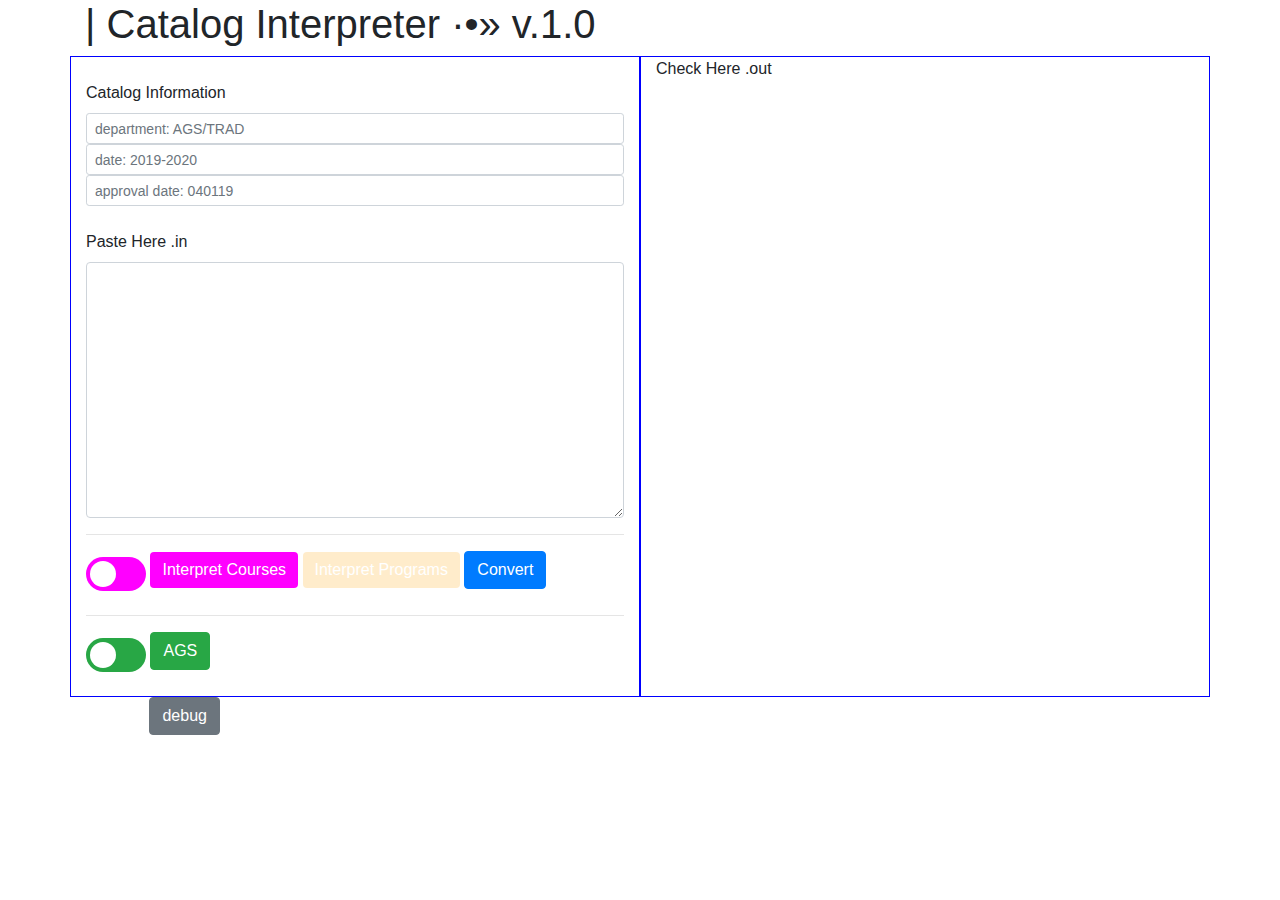
<file: index.html>
<!doctype html>

<html lang="en">
<head>
  <meta charset="utf-8">
  <title>Interpreter</title>
  <link rel="stylesheet" href="css/styles.css?v=1.0">
  <link rel="stylesheet" href="https://stackpath.bootstrapcdn.com/bootstrap/4.3.1/css/bootstrap.min.css" integrity="sha384-ggOyR0iXCbMQv3Xipma34MD+dH/1fQ784/j6cY/iJTQUOhcWr7x9JvoRxT2MZw1T" crossorigin="anonymous">
<script src="https://code.jquery.com/jquery-3.3.1.slim.min.js" integrity="sha384-q8i/X+965DzO0rT7abK41JStQIAqVgRVzpbzo5smXKp4YfRvH+8abtTE1Pi6jizo" crossorigin="anonymous"></script>
<script src="https://cdnjs.cloudflare.com/ajax/libs/popper.js/1.14.7/umd/popper.min.js" integrity="sha384-UO2eT0CpHqdSJQ6hJty5KVphtPhzWj9WO1clHTMGa3JDZwrnQq4sF86dIHNDz0W1" crossorigin="anonymous"></script>
<script src="https://stackpath.bootstrapcdn.com/bootstrap/4.3.1/js/bootstrap.min.js" integrity="sha384-JjSmVgyd0p3pXB1rRibZUAYoIIy6OrQ6VrjIEaFf/nJGzIxFDsf4x0xIM+B07jRM" crossorigin="anonymous"></script>
 </head>
<body>
	<script type="text/javascript" src="js/ags_1920_courses.json"></script>
 	<script src="js/scripts.js"></script>
 	<div class="container">
 		<h1>| Catalog Interpreter ·•» v.1.0</h1>
	    <div class="row">
	    	<div class="col in">
			  <div class="form-group">
			  	<Br>
			    <label>Catalog Information</label>
			    <input type="text" class="form-control form-control-sm" id="dept" placeholder="department: AGS/TRAD">
			    <input type="text" class="form-control form-control-sm" id="date" placeholder="date: 2019-2020">
			    <input type="text" class="form-control form-control-sm" id="approvaldate" placeholder="approval date: 040119">
			  	<Br>
			    <label>Paste Here <span>.in</span></label>
			    <textarea class="form-control" id="paste" rows="3"></textarea>
			    <hr>
			    <label class="switch">
				  <input type="checkbox" name="toggle_course_program">
				  <span class="slider round course_program"></span>
				</label>
			    <button class="btn btn-primary" id="interpret_courses" onclick="InterpretCourses()">Interpret Courses</button>
			    <button class="btn btn-primary disabled" id="interpret_programs" onclick="interpretPrograms()">Interpret Programs</button>
			    <button class="btn btn-primary" id="convert" onclick="convertCatalogObj2HTML()">Convert</button>
			    <hr>
   			    <label class="switch">
				  <input type="checkbox" name="toggle_ags_trad">
				  <span class="slider round ags_trad"></span>
				</label>
				<button class="btn btn-success" id="ags_trad">AGS</button>
			  </div>
	    	</div>
	    	<div class="col out">
			    <label>Check Here <span>.out</span></label>
			    <div id="output"></div>
	    	</div>
	    </div>
	    <div class="row">
			<div class="col-12">
		    <label class="switch">
			  <input type="checkbox" name="toggle_debug">
			  <span class="slider round debug"></span>
			</label>
			<button class="btn btn-secondary" id="debug">debug</button>
			</div>
			<div id="debug_content" class="d-none">
			    <button class="btn btn-primary" onclick="output()">JSON Output Classes</button>
			    <button class="btn btn-primary" onclick="loadClasses(courseCatalog)">Load JSON Classes to DOM</button>
			    <button class="btn btn-primary" onclick="interpretPaste_a()">Interepret A</button>
			    <button class="btn btn-primary" onclick="interpretPaste_b()">Interepret B</button>
			    <button class="btn btn-primary" onclick="interpretArray_c()">Array C</button>
			    <button class="btn btn-primary" onclick="convertCatalogObj2HTML(true)">Convert Catalog Object 2 HTML </button>
			    <pre id="dump">
			    </pre>
			</div>
		</div>
	</div>
 	<script src="js/interface.js"></script>
 	<script src="js/templates.js"></script>
</body>
</html>
</file>
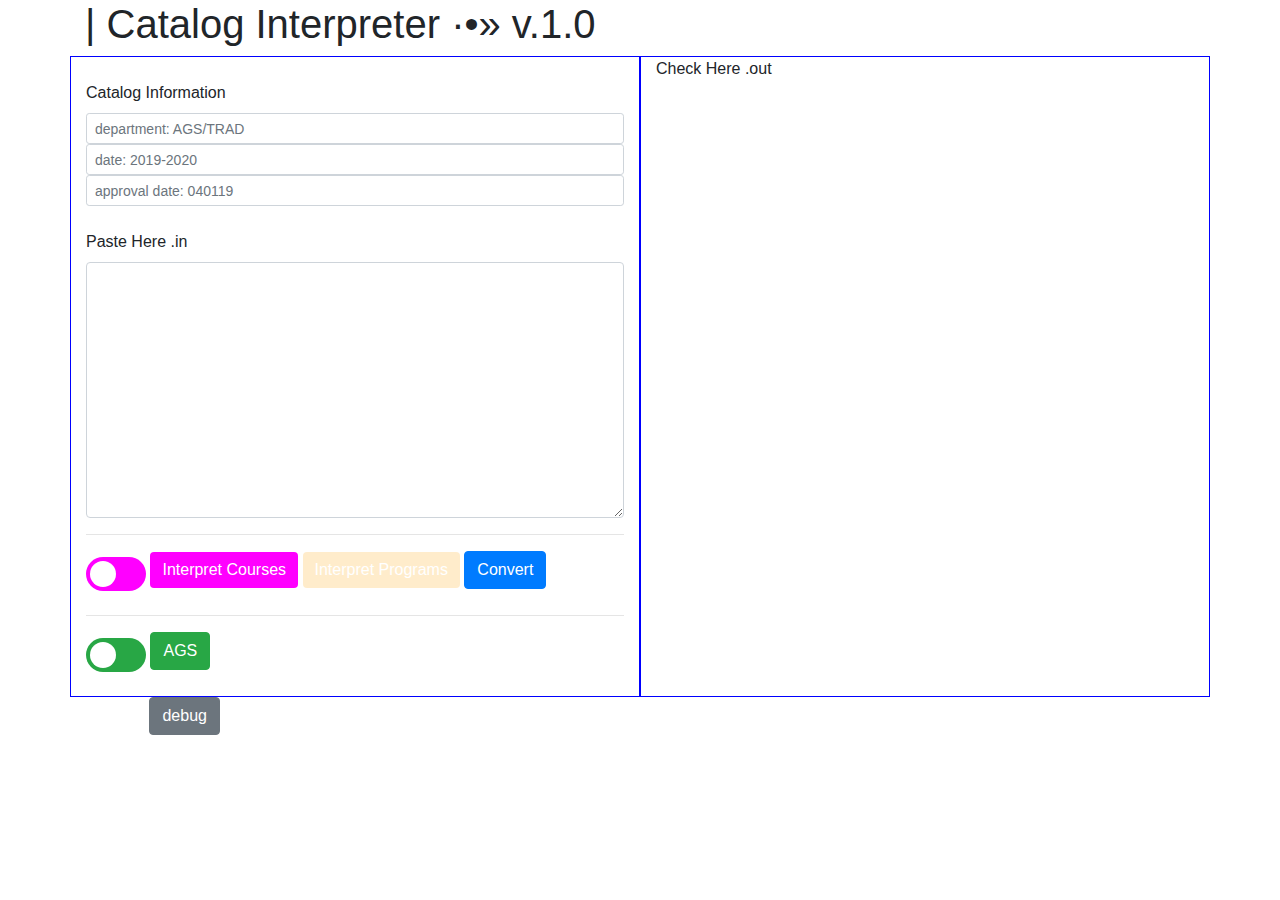
<file: v1.0.html>
<!doctype html>

<html lang="en">
<head>
  <meta charset="utf-8">
  <title>Interpreter</title>
  <link rel="stylesheet" href="css/styles.css?v=1.0">
  <link rel="stylesheet" href="https://stackpath.bootstrapcdn.com/bootstrap/4.3.1/css/bootstrap.min.css" integrity="sha384-ggOyR0iXCbMQv3Xipma34MD+dH/1fQ784/j6cY/iJTQUOhcWr7x9JvoRxT2MZw1T" crossorigin="anonymous">
<script src="https://code.jquery.com/jquery-3.3.1.slim.min.js" integrity="sha384-q8i/X+965DzO0rT7abK41JStQIAqVgRVzpbzo5smXKp4YfRvH+8abtTE1Pi6jizo" crossorigin="anonymous"></script>
<script src="https://cdnjs.cloudflare.com/ajax/libs/popper.js/1.14.7/umd/popper.min.js" integrity="sha384-UO2eT0CpHqdSJQ6hJty5KVphtPhzWj9WO1clHTMGa3JDZwrnQq4sF86dIHNDz0W1" crossorigin="anonymous"></script>
<script src="https://stackpath.bootstrapcdn.com/bootstrap/4.3.1/js/bootstrap.min.js" integrity="sha384-JjSmVgyd0p3pXB1rRibZUAYoIIy6OrQ6VrjIEaFf/nJGzIxFDsf4x0xIM+B07jRM" crossorigin="anonymous"></script>
 </head>
<body>
	<script type="text/javascript" src="js/ags_1920_courses.json"></script>
 	<script src="js/scripts.js"></script>
 	<div class="container">
 		<h1>| Catalog Interpreter ·•» v.1.0</h1>
	    <div class="row">
	    	<div class="col in">
			  <div class="form-group">
			  	<Br>
			    <label>Catalog Information</label>
			    <input type="text" class="form-control form-control-sm" id="dept" placeholder="department: AGS/TRAD">
			    <input type="text" class="form-control form-control-sm" id="date" placeholder="date: 2019-2020">
			    <input type="text" class="form-control form-control-sm" id="approvaldate" placeholder="approval date: 040119">
			  	<Br>
			    <label>Paste Here <span>.in</span></label>
			    <textarea class="form-control" id="paste" rows="3"></textarea>
			    <hr>
			    <label class="switch">
				  <input type="checkbox" name="toggle_course_program">
				  <span class="slider round course_program"></span>
				</label>
			    <button class="btn btn-primary" id="interpret_courses" onclick="interpretCourses()">Interpret Courses</button>
			    <button class="btn btn-primary disabled" id="interpret_programs" onclick="interpretPrograms()">Interpret Programs</button>
			    <button class="btn btn-primary" id="convert" onclick="convert()">Convert</button>
			    <hr>
   			    <label class="switch">
				  <input type="checkbox" name="toggle_ags_trad">
				  <span class="slider round ags_trad"></span>
				</label>
				<button class="btn btn-success" id="ags_trad">AGS</button>
			  </div>
	    	</div>
	    	<div class="col out">
			    <label>Check Here <span>.out</span></label>
			    <div id="output"></div>
	    	</div>
	    </div>
	    <div class="row">
			<div class="col-12">
		    <label class="switch">
			  <input type="checkbox" name="toggle_debug">
			  <span class="slider round debug"></span>
			</label>
			<button class="btn btn-secondary" id="debug">debug</button>
			</div>
			<div id="debug_content" class="d-none">
			    <button class="btn btn-primary" onclick="output()">JSON Output Classes</button>
			    <button class="btn btn-primary" onclick="loadClasses(courseCatalog)">Load JSON Classes to DOM</button>
			    <button class="btn btn-primary" onclick="interpretPaste_a()">Interepret A</button>
			    <button class="btn btn-primary" onclick="interpretPaste_b()">Interepret B</button>
			    <button class="btn btn-primary" onclick="interpretArray_c()">Array C</button>
			    <button class="btn btn-primary" onclick="convertCatalogObj2HTML(true)">Convert Catalog Object 2 HTML </button>
			    <pre id="dump">
			    </pre>
			</div>
		</div>
	</div>
 	<script src="js/interface.js"></script>
 	<script src="js/templates.js"></script>
</body>
</html>
</file>
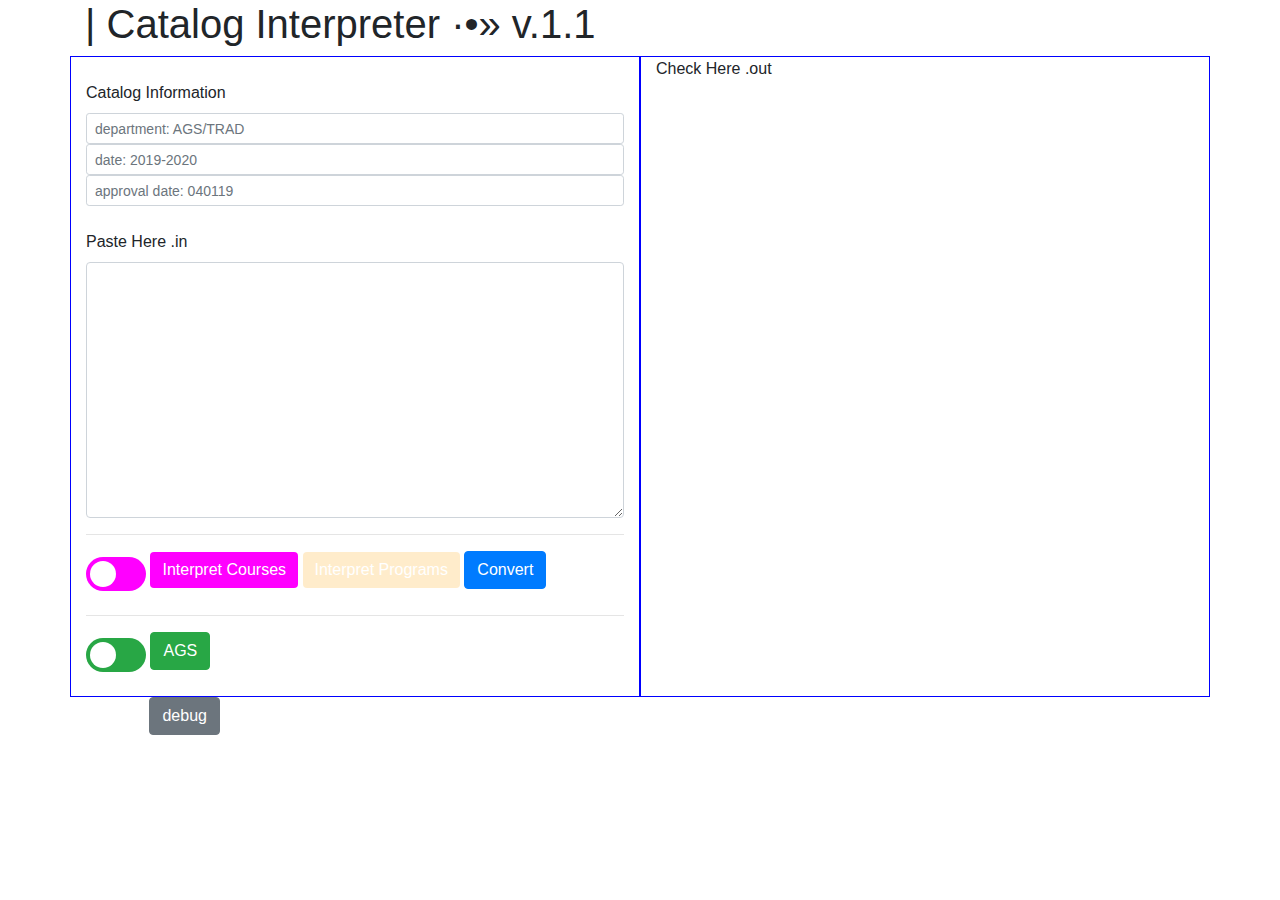
<file: v1.1.html>
<!doctype html>

<html lang="en">
<head>
  <meta charset="utf-8">
  <title>Interpreter</title>
  <link rel="stylesheet" href="css/styles.css?v=1.0">
  <link rel="stylesheet" href="https://stackpath.bootstrapcdn.com/bootstrap/4.3.1/css/bootstrap.min.css" integrity="sha384-ggOyR0iXCbMQv3Xipma34MD+dH/1fQ784/j6cY/iJTQUOhcWr7x9JvoRxT2MZw1T" crossorigin="anonymous">
<script src="https://code.jquery.com/jquery-3.3.1.slim.min.js" integrity="sha384-q8i/X+965DzO0rT7abK41JStQIAqVgRVzpbzo5smXKp4YfRvH+8abtTE1Pi6jizo" crossorigin="anonymous"></script>
<script src="https://cdnjs.cloudflare.com/ajax/libs/popper.js/1.14.7/umd/popper.min.js" integrity="sha384-UO2eT0CpHqdSJQ6hJty5KVphtPhzWj9WO1clHTMGa3JDZwrnQq4sF86dIHNDz0W1" crossorigin="anonymous"></script>
<script src="https://stackpath.bootstrapcdn.com/bootstrap/4.3.1/js/bootstrap.min.js" integrity="sha384-JjSmVgyd0p3pXB1rRibZUAYoIIy6OrQ6VrjIEaFf/nJGzIxFDsf4x0xIM+B07jRM" crossorigin="anonymous"></script>
 </head>
<body>
	<script type="text/javascript" src="js/ags_1920_courses.json"></script>
 	<script src="js/scripts.js"></script>
 	<div class="container">
 		<h1>| Catalog Interpreter ·•» v.1.1</h1>
	    <div class="row">
	    	<div class="col in">
			  <div class="form-group">
			  	<Br>
			    <label>Catalog Information</label>
			    <input type="text" class="form-control form-control-sm" id="dept" placeholder="department: AGS/TRAD">
			    <input type="text" class="form-control form-control-sm" id="date" placeholder="date: 2019-2020">
			    <input type="text" class="form-control form-control-sm" id="approvaldate" placeholder="approval date: 040119">
			  	<Br>
			    <label>Paste Here <span>.in</span></label>
			    <textarea class="form-control" id="paste" rows="3"></textarea>
			    <hr>
			    <label class="switch">
				  <input type="checkbox" name="toggle_course_program">
				  <span class="slider round course_program"></span>
				</label>
			    <button class="btn btn-primary" id="interpret_courses" onclick="interpretCourses()">Interpret Courses</button>
			    <button class="btn btn-primary disabled" id="interpret_programs" onclick="interpretPrograms()">Interpret Programs</button>
			    <button class="btn btn-primary" id="convert" onclick="convert()">Convert</button>
			    <hr>
   			    <label class="switch toggle_ags_trad">
				  <input type="checkbox" name="toggle_ags_trad">
				  <span class="slider round ags_trad"></span>
				</label>
				<button class="btn btn-success" id="ags_trad">AGS</button>
			  </div>
	    	</div>
	    	<div class="col out">
			    <label>Check Here <span>.out</span></label>
			    <div id="output"></div>
	    	</div>
	    </div>
	    <div class="row">
			<div class="col-12">
		    <label class="switch">
			  <input type="checkbox" name="toggle_debug">
			  <span class="slider round debug"></span>
			</label>
			<button class="btn btn-secondary" id="debug">debug</button>
			</div>
			<div id="debug_content" class="d-none">
			    <button class="btn btn-primary" onclick="output()">JSON Output Classes</button>
			    <button class="btn btn-primary" onclick="loadClasses(courseCatalog)">Load JSON Classes to DOM</button>
			    <button class="btn btn-primary" onclick="interpretPaste_a()">Interepret A</button>
			    <button class="btn btn-primary" onclick="interpretPaste_b()">Interepret B</button>
			    <button class="btn btn-primary" onclick="interpretArray_c()">Array C</button>
			    <button class="btn btn-primary" onclick="convertCatalogObj2HTML(true)">Convert Catalog Object 2 HTML </button>
			    <pre id="dump">
			    </pre>
			</div>
		</div>
	</div>
 	<script src="js/interface.js"></script>
 	<script src="js/templates.js"></script>
</body>
</html>
</file>
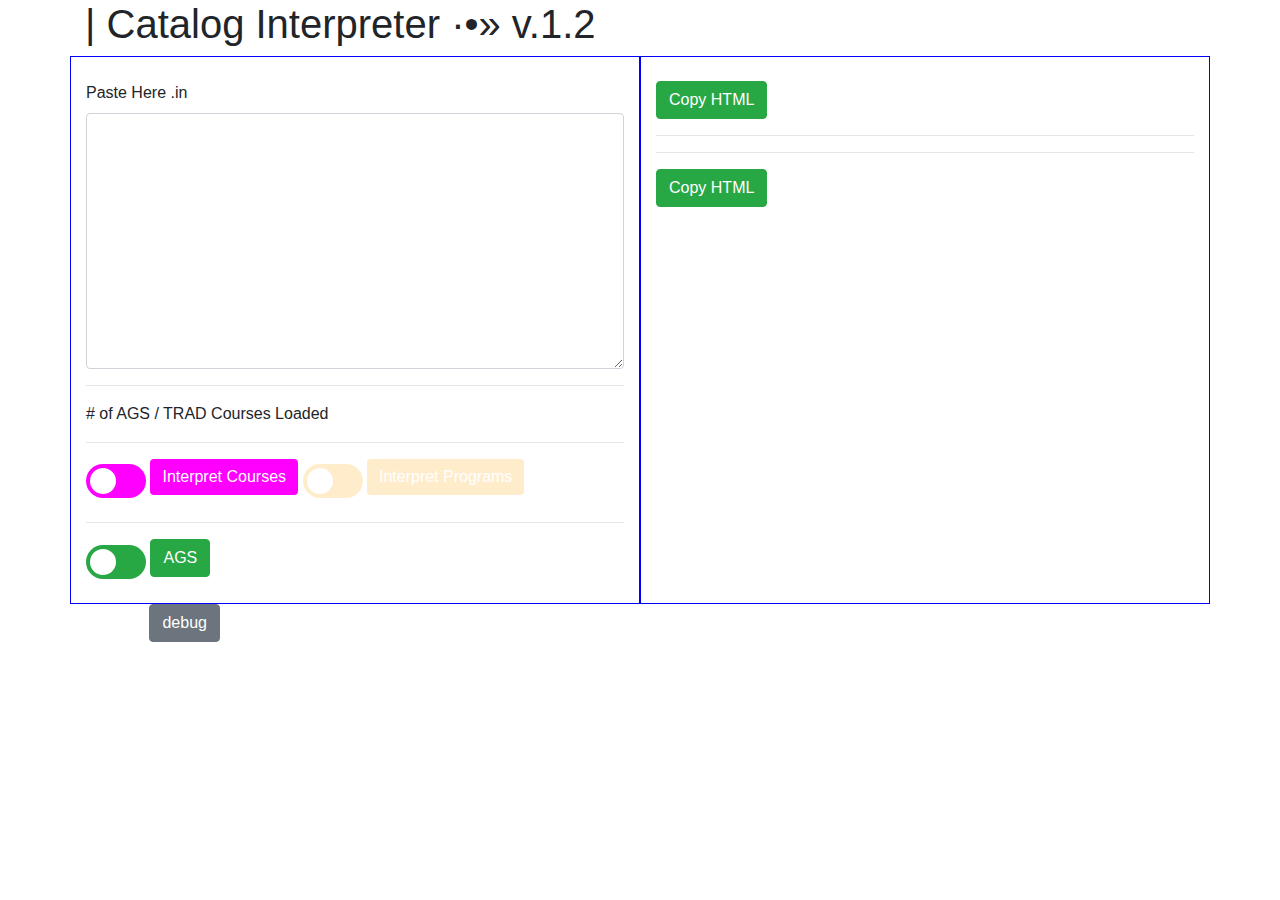
<file: v1.2.html>
<!doctype html>

<html lang="en">
<head>
  <meta charset="utf-8">
  <title>Interpreter</title>
  <link rel="stylesheet" href="css/styles.css?v=1.0">
  <link rel="stylesheet" href="https://stackpath.bootstrapcdn.com/bootstrap/4.3.1/css/bootstrap.min.css" integrity="sha384-ggOyR0iXCbMQv3Xipma34MD+dH/1fQ784/j6cY/iJTQUOhcWr7x9JvoRxT2MZw1T" crossorigin="anonymous">
<script src="https://code.jquery.com/jquery-3.3.1.slim.min.js" integrity="sha384-q8i/X+965DzO0rT7abK41JStQIAqVgRVzpbzo5smXKp4YfRvH+8abtTE1Pi6jizo" crossorigin="anonymous"></script>
<script src="https://cdnjs.cloudflare.com/ajax/libs/popper.js/1.14.7/umd/popper.min.js" integrity="sha384-UO2eT0CpHqdSJQ6hJty5KVphtPhzWj9WO1clHTMGa3JDZwrnQq4sF86dIHNDz0W1" crossorigin="anonymous"></script>
<script src="https://stackpath.bootstrapcdn.com/bootstrap/4.3.1/js/bootstrap.min.js" integrity="sha384-JjSmVgyd0p3pXB1rRibZUAYoIIy6OrQ6VrjIEaFf/nJGzIxFDsf4x0xIM+B07jRM" crossorigin="anonymous"></script>
 </head>
<body>
	<script type="text/javascript" src="js/ags_1920_courses.json"></script>
 	<script src="js/scripts.js"></script>
 	<div class="container">
 		<h1>| Catalog Interpreter ·•» v.1.2</h1>
	    <div class="row">
	    	<div class="col in">
			  <div class="form-group">
			  	<Br>
			  	<!-- 
			    <label>Catalog Information</label>
			    <input type="text" class="form-control form-control-sm" id="dept" placeholder="department: AGS/TRAD">
			    <input type="text" class="form-control form-control-sm" id="date" placeholder="date: 2019-2020">
			    <input type="text" class="form-control form-control-sm" id="approvaldate" placeholder="approval date: 040119">
			  	<Br>
			    -->
			    <label>Paste Here <span>.in</span></label>
			    <textarea class="form-control" id="paste" rows="3"></textarea>
			    <hr>
			    <div id="status"><p># of AGS / TRAD Courses Loaded</p></div>
			    <hr>
			    <label class="switch">
				  <input type="checkbox" name="toggle_course_program">
				  <span class="slider round course_program"></span>
				</label>
			    <button class="btn btn-primary" id="interpret_courses" onclick="interpretCourses()">Interpret Courses</button>
   			    <label class="switch toggle_merge disabled">
				  <input type="checkbox" name="toggle_merge">
				  <span class="slider round merge"></span>
				</label>
			    <button class="btn btn-primary disabled" id="interpret_programs" onclick="interpretPrograms()">Interpret Programs</button>
			    <!-- <button class="btn btn-primary" id="convert" onclick="convert()">Convert</button> -->
			    <hr>
   			    <label class="switch toggle_ags_trad">
				  <input type="checkbox" name="toggle_ags_trad">
				  <span class="slider round ags_trad"></span>
				</label>
				<button class="btn btn-success" id="ags_trad">AGS</button>
			  </div>
	    	</div>
	    	<div class="col out">
	    		<br>
     			<button class="btn btn-success" id="copy_html" onclick="htmlToClipboard()">Copy HTML</button>
     			<hr>
			    <div id="output"></div>
			    <hr>
     			<button class="btn btn-success" id="copy_html" onclick="htmlToClipboard()">Copy HTML</button>
     			<br>
	    	</div>
	    </div>
	    <div class="row">
			<div class="col-12">
		    <label class="switch">
			  <input type="checkbox" name="toggle_debug">
			  <span class="slider round debug"></span>
			</label>
			<button class="btn btn-secondary" id="debug">debug</button>
			</div>
			<div id="debug_content" class="d-none">
			    <button class="btn btn-primary" onclick="output()">JSON Output Classes</button>
			    <button class="btn btn-primary" onclick="loadClasses(courseCatalog)">Load JSON Classes to DOM</button>
			    <button class="btn btn-primary" onclick="interpretPaste_a()">Interepret A</button>
			    <button class="btn btn-primary" onclick="interpretPaste_b()">Interepret B</button>
			    <button class="btn btn-primary" onclick="interpretArray_c()">Array C</button>
			    <button class="btn btn-primary" onclick="convertCatalogObj2HTML(true)">Convert Catalog Object 2 HTML </button>
			    <pre id="dump">
			    </pre>
			</div>
		</div>
	</div>
 	<script src="js/resources.js"></script>
 	<script src="js/interface.js"></script>
 	<script src="js/templates.js"></script>
</body>
</html>
</file>
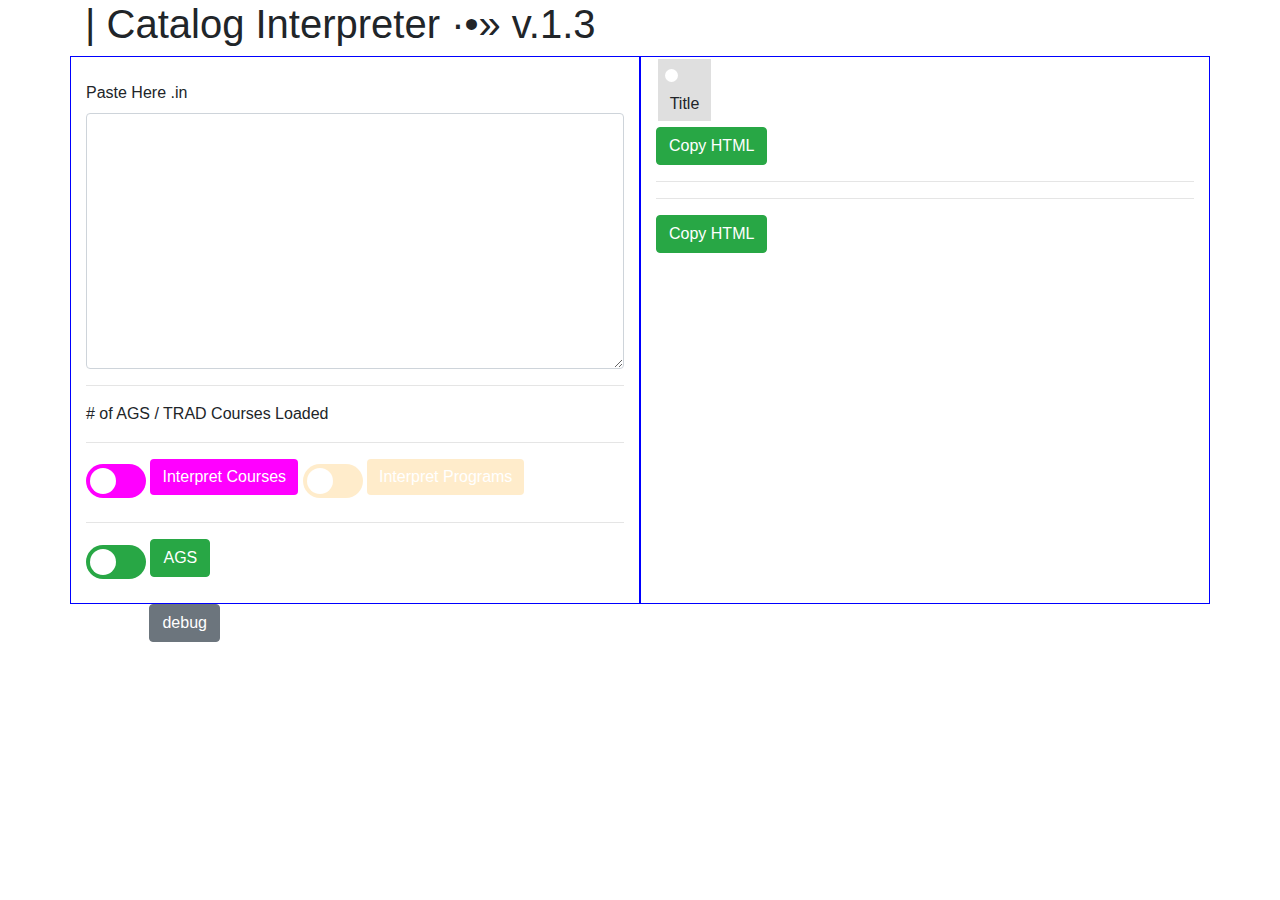
<file: v1.3.html>
<!doctype html>

<html lang="en">
<head>
  <meta charset="utf-8">
  <title>Interpreter</title>
  <link rel="stylesheet" href="css/styles.css?v=1.0">
  <link rel="stylesheet" href="https://stackpath.bootstrapcdn.com/bootstrap/4.3.1/css/bootstrap.min.css" integrity="sha384-ggOyR0iXCbMQv3Xipma34MD+dH/1fQ784/j6cY/iJTQUOhcWr7x9JvoRxT2MZw1T" crossorigin="anonymous">
<script src="https://code.jquery.com/jquery-3.3.1.slim.min.js" integrity="sha384-q8i/X+965DzO0rT7abK41JStQIAqVgRVzpbzo5smXKp4YfRvH+8abtTE1Pi6jizo" crossorigin="anonymous"></script>
<script src="https://cdnjs.cloudflare.com/ajax/libs/popper.js/1.14.7/umd/popper.min.js" integrity="sha384-UO2eT0CpHqdSJQ6hJty5KVphtPhzWj9WO1clHTMGa3JDZwrnQq4sF86dIHNDz0W1" crossorigin="anonymous"></script>
<script src="https://stackpath.bootstrapcdn.com/bootstrap/4.3.1/js/bootstrap.min.js" integrity="sha384-JjSmVgyd0p3pXB1rRibZUAYoIIy6OrQ6VrjIEaFf/nJGzIxFDsf4x0xIM+B07jRM" crossorigin="anonymous"></script>
 </head>
<body>
	<script type="text/javascript" src="js/ags_1920_courses.json"></script>
	<script type="text/javascript" src="js/courses.json"></script>
 	<script src="js/scripts.js"></script>
 	<div class="container">
 		<h1>| Catalog Interpreter ·•» v.1.3</h1>
	    <div class="row">
	    	<div class="col in">
			  <div class="form-group">
			  	<Br>
			  	<!-- 
			    <label>Catalog Information</label>
			    <input type="text" class="form-control form-control-sm" id="dept" placeholder="department: AGS/TRAD">
			    <input type="text" class="form-control form-control-sm" id="date" placeholder="date: 2019-2020">
			    <input type="text" class="form-control form-control-sm" id="approvaldate" placeholder="approval date: 040119">
			  	<Br>
			    -->
			    <label>Paste Here <span>.in</span></label>
			    <textarea class="form-control" id="paste" rows="3"></textarea>
			    <hr>
			    <div id="status"><p># of AGS / TRAD Courses Loaded</p></div>
			    <hr>
			    <label class="switch">
				  <input type="checkbox" name="toggle_course_program">
				  <span class="slider round course_program"></span>
				</label>
			    <button class="btn btn-primary" id="interpret_courses" onclick="interpretCourses()">Interpret Courses</button>
   			    <label class="switch toggle_merge disabled">
				  <input type="checkbox" name="toggle_merge">
				  <span class="slider round merge"></span>
				</label>
			    <button class="btn btn-primary disabled" id="interpret_programs" onclick="interpretPrograms()">Interpret Programs</button>
			    <!-- <button class="btn btn-primary" id="convert" onclick="convert()">Convert</button> -->
			    <hr>
   			    <label class="switch toggle_ags_trad">
				  <input type="checkbox" name="toggle_ags_trad">
				  <span class="slider round ags_trad"></span>
				</label>
				<button class="btn btn-success" id="ags_trad">AGS</button>
			  </div>
	    	</div>
	    	<div class="col out">
	    	<div id="output_options">
		    	<div class="output_option">
				    <label class="small switch">
					  <input type="checkbox" name="title_output_toggle">
					  <span class="slider round title_output"></span>
					</label>
					<div id="title_output_toggle_label" class="">Title</div>
				</div>
			</div>
    			<button class="btn btn-success" id="copy_html" onclick="htmlToClipboard()">Copy HTML</button>
     			<hr>
			    <div id="catalog_interpreter_output"></div>
			    <hr>
     			<button class="btn btn-success" id="copy_html" onclick="htmlToClipboard()">Copy HTML</button>
     			<br>
	    	</div>
	    </div>
	    <div class="row">
			<div class="col-12">
		    <label class="switch">
			  <input type="checkbox" name="toggle_debug">
			  <span class="slider round debug"></span>
			</label>
			<button class="btn btn-secondary" id="debug">debug</button>
			</div>
			<div id="debug_content" class="d-none">
			    <button class="btn btn-primary" onclick="output()">JSON Output Classes</button>
			    <button class="btn btn-primary" onclick="loadClasses(courseCatalog)">Load JSON Classes to DOM</button>
			    <button class="btn btn-primary" onclick="interpretPaste_a()">Interepret A</button>
			    <button class="btn btn-primary" onclick="interpretPaste_b()">Interepret B</button>
			    <button class="btn btn-primary" onclick="interpretArray_c()">Array C</button>
			    <button class="btn btn-primary" onclick="convertCatalogObj2HTML(true)">Convert Catalog Object 2 HTML </button>
			    <pre id="dump">
			    </pre>
			</div>
		</div>
	</div>
 	<script src="js/regex.js"></script>
 	<script src="js/resources.js"></script>
 	<script src="js/interface.js"></script>
 	<script src="js/templates.js"></script>
</body>
</html>
</file>
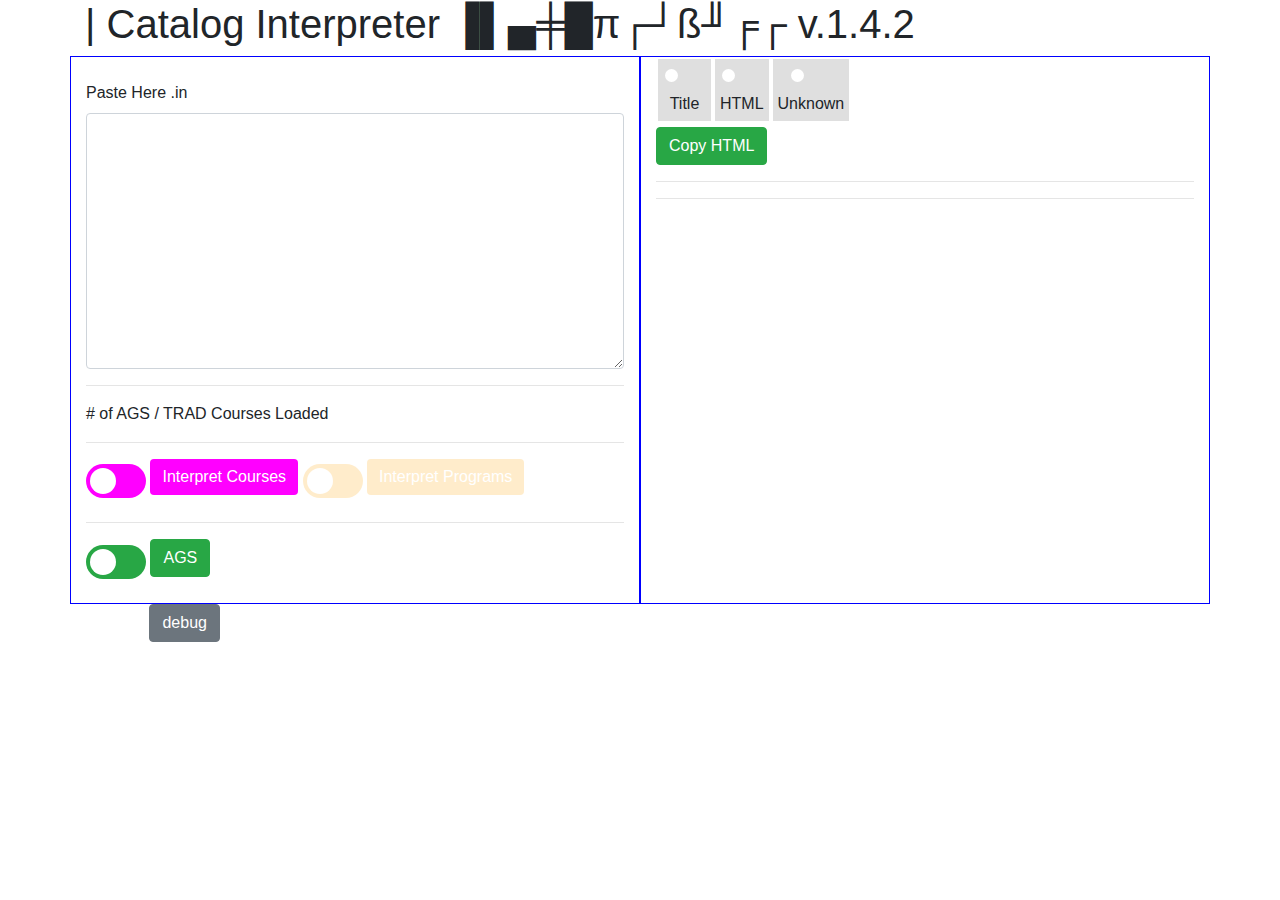
<file: v1.4.html>
<!doctype html>

<html lang="en">
<head>
  <meta charset="utf-8">
  <title>Interpreter</title>
  <link rel="stylesheet" href="css/styles.css?v=1.0">
  <link rel="stylesheet" href="https://stackpath.bootstrapcdn.com/bootstrap/4.3.1/css/bootstrap.min.css" integrity="sha384-ggOyR0iXCbMQv3Xipma34MD+dH/1fQ784/j6cY/iJTQUOhcWr7x9JvoRxT2MZw1T" crossorigin="anonymous">
<script src="https://code.jquery.com/jquery-3.3.1.slim.min.js" integrity="sha384-q8i/X+965DzO0rT7abK41JStQIAqVgRVzpbzo5smXKp4YfRvH+8abtTE1Pi6jizo" crossorigin="anonymous"></script>
<script src="https://cdnjs.cloudflare.com/ajax/libs/popper.js/1.14.7/umd/popper.min.js" integrity="sha384-UO2eT0CpHqdSJQ6hJty5KVphtPhzWj9WO1clHTMGa3JDZwrnQq4sF86dIHNDz0W1" crossorigin="anonymous"></script>
<script src="https://stackpath.bootstrapcdn.com/bootstrap/4.3.1/js/bootstrap.min.js" integrity="sha384-JjSmVgyd0p3pXB1rRibZUAYoIIy6OrQ6VrjIEaFf/nJGzIxFDsf4x0xIM+B07jRM" crossorigin="anonymous"></script>
 </head>
<body>
	<script type="text/javascript" src="js/ags_1920_courses.json"></script>
	<script type="text/javascript" src="js/courses.json"></script>
 	<script src="js/scripts.js"></script>
 	<script src="js/beautify-html.min.js"></script>
 	<div class="container">
 		<h1>| Catalog Interpreter ▐▌▄╪█π┌┘ß╜╒┌ v.1.4.2</h1>
	    <div class="row">
	    	<div class="col in">
			  <div class="form-group">
			  	<Br>
			  	<!-- 
			    <label>Catalog Information</label>
			    <input type="text" class="form-control form-control-sm" id="dept" placeholder="department: AGS/TRAD">
			    <input type="text" class="form-control form-control-sm" id="date" placeholder="date: 2019-2020">
			    <input type="text" class="form-control form-control-sm" id="approvaldate" placeholder="approval date: 040119">
			  	<Br>
			    -->
			    <label>Paste Here <span>.in</span></label>
			    <textarea class="form-control" id="paste" rows="3"></textarea>
			    <hr>
			    <div id="status"><p># of AGS / TRAD Courses Loaded</p></div>
			    <hr>
			    <label class="switch">
				  <input type="checkbox" name="toggle_course_program">
				  <span class="slider round course_program"></span>
				</label>
			    <button class="btn btn-primary" id="interpret_courses" onclick="interpretCourses()">Interpret Courses</button>
   			    <label class="switch toggle_merge disabled">
				  <input type="checkbox" name="toggle_merge">
				  <span class="slider round merge"></span>
				</label>
			    <button class="btn btn-primary disabled" id="interpret_programs" onclick="interpretPrograms()">Interpret Programs</button>
			    <!-- <button class="btn btn-primary" id="convert" onclick="convert()">Convert</button> -->
			    <hr>
   			    <label class="switch toggle_ags_trad">
				  <input type="checkbox" name="toggle_ags_trad">
				  <span class="slider round ags_trad"></span>
				</label>
				<button class="btn btn-success" id="ags_trad">AGS</button>
			  </div>
	    	</div>
	    	<div class="col out">
	    	<div id="output_options">
		    	<div class="output_option">
				    <label class="small switch">
						  <input type="checkbox" name="title_output_toggle">
					  <span class="slider round title_output"></span>
					</label>
					<div id="title_output_toggle_label" class="">Title</div>
				</div>
		    	<div class="output_option">
				    <label class="small switch">
						  <input type="checkbox" name="html_output_toggle">
					  <span class="slider round html_output"></span>
					</label>
					<div id="html_output_toggle_label" class="">HTML</div>
				</div>
		    	<div class="output_option">
				    <label class="small switch">
						  <input type="checkbox" name="unknown_output_toggle">
					  <span class="slider round unknown_output"></span>
					</label>
					<div id="unknown_output_toggle_label" class="">Unknown</div>
				</div>
			</div>
				<div id="all_html_controls" class="show">
	    			<button class="btn btn-success" id="copy_html" onclick="htmlToClipboard('interpreter_all')">Copy HTML</button>
	     			<hr>
				    <div id="interpreter_all" class="catalog_interpreter_output"></div>
	     			<hr>
     			</div>
				<div id="separate_html_controls" class="hide">
	    			<button class="btn btn-success" id="copy_deschtml" onclick="htmlToClipboard('interpreter_description')">Copy Description HTML</button>
	     			<hr>
				    <div id="interpreter_description" class="catalog_interpreter_output"></div>
				    <hr>
	    			<button class="btn btn-success" id="copy_courhtml" onclick="htmlToClipboard('interpreter_course')">Copy Courses HTML</button>
	     			<hr>
				    <div id="interpreter_course" class="catalog_interpreter_output"></div>
	     			<br>
    			</div>
	    	</div>
	    </div>
	    <div class="row">
			<div class="col-12">
		    <label class="switch">
			  <input type="checkbox" name="toggle_debug">
			  <span class="slider round debug"></span>
			</label>
			<button class="btn btn-secondary" id="debug">debug</button>
			</div>
			<div id="debug_content" class="d-none">
			    <button class="btn btn-primary" onclick="output()">JSON Output Classes</button>
			    <button class="btn btn-primary" onclick="loadClasses(courseCatalog)">Load JSON Classes to DOM</button>
			    <button class="btn btn-primary" onclick="interpretPaste_a()">Interepret A</button>
			    <button class="btn btn-primary" onclick="interpretPaste_b()">Interepret B</button>
			    <button class="btn btn-primary" onclick="interpretArray_c()">Array C</button>
			    <button class="btn btn-primary" onclick="convertCatalogObj2HTML(true)">Convert Catalog Object 2 HTML </button>
			    <pre id="dump">
			    </pre>
			</div>
		</div>
	</div>
 	<script src="js/regex.js"></script>
 	<script src="js/resources.js"></script>
 	<script src="js/interface.js"></script>
 	<script src="js/templates.js"></script>
</body>
</html>
</file>
<file: css/styles.css>
.col.in, .col.out {
	border:1px solid blue;
}

/*
 *    ▄▄▄▄▄▄▄▄▄▄▄▄▄▄▄▄▄▄▄▄ 
 *    █ INTERFACE STYLES █ 
 *    ▀▀▀▀▀▀▀▀▀▀▀▀▀▀▀▀▀▀▀▀ 
 */

.switch {
  position: relative;
  display: inline-block;
  width: 60px;
  height: 34px;
}

.small.switch {
  position: relative;
  display: inline-block;
  width: 43px;
  height: 17px;
}

.switch input { 
  opacity: 0;
  width: 0;
  height: 0;
}

.slider{
  position: absolute;
  cursor: pointer;
  top: 0;
  left: 0;
  right: 0;
  bottom: 0;
  -webkit-transition: .4s;
  transition: .4s;
}

.slider:before {
  position: absolute;
  content: "";
  height: 26px;
  width: 26px;
  left: 4px;
  bottom: 4px;
  background-color: white;
  -webkit-transition: .4s;
  transition: .4s;
}

.small .slider:before {
  height: 13px;
  width: 13px;
  left: 2px;
  bottom: 2px;
}

input:checked + .slider.course_program {
  background-color: orange;
}


input:checked + .slider.merge  {
  background-color: teal;
}

input:focus + .slider.merge {
  box-shadow: 0 0 1px teal;  
}

input:focus + .slider.course_program{
  box-shadow: 0 0 1px orange;
}

input:checked + .slider.ags_trad {
  background-color: #007bff;
}

input:focus + .slider.ags_trad {
  box-shadow: 0 0 1px #007bff;
}

.slider.debug, .slider.title_output, .slider.html_output, .slider.unknown_output, {
  background-color: grey;
}

input:checked + .slider.debug, input:checked + .slider.title_output, input:checked + .slider.html_output, input:checked + .slider.unknown_output  {
  background-color: black;
}

input:focus + .slider.debug, input:focus + .slider.title_output, input:focus + .slider.html_output, input:focus + .slider.unknown_output {
  box-shadow: 0 0 1px black;
}

.slider.merge {
  background-color: orange;
}

.slider.course_program {
  background-color: magenta;
}

.slider.course_program:before, .slider.merge:before {
  background-color: white;
}

.slider.ags_trad {
  background-color: #28a745;
}

.slider.ags_trad:before {
  background-color: white;
}

#paste{
   height:20vw;
}

#ags_trad{
   pointer-events: none;
}

#ags_trad.trad.btn-success{
  background-color: #007bff !important;
}

#all_html_controls, #separate_html_controls{
  float: left;
  width: 100%;
  overflow: hidden;
  transition: height 0.25s;
  transition: opacity 1s;
}

#all_html_controls.hide, #separate_html_controls.hide{
  height: 0%;
  opacity: 0%;
}

#all_html_controls.show, #separate_html_controls.show{
  height: calc(100% - 70px);
  opacity: 100%;
}

input:checked + .slider:before {
  -webkit-transform: translateX(26px);
  -ms-transform: translateX(26px);
  transform: translateX(26px);
}

/* Rounded sliders */
.slider.round {
  border-radius: 34px;
}

.slider.round:before {
  border-radius: 50%;
}

#interpret_courses {
	background-color: magenta;
	border:none;
}
#interpret_programs {
	background-color: orange;
	border:none;
}

#interpret_programs.and_merge{
  background-color: teal;
  border:none;
}

.disabled {
   pointer-events: none;
   opacity:0.2 !important;
}

.output_option{
  max-width:24%;
  float:left;
  display:block;
  padding:5px;
  margin:2px;
  background-color:#dfdfdf;
  text-align:center;
 }

div#output_options {
  width: 100%;
  display: block;
  float: left;
  height: 70px;
}

div#output_options .off{
  text-decoration:line-through;
  opacity:0.5;
}


/*
 *    ▄▄▄▄▄▄▄▄▄▄▄▄▄▄▄▄▄ 
 *    █ OUTPUT STYLES █ 
 *    ▀▀▀▀▀▀▀▀▀▀▀▀▀▀▀▀▀ 
 */

ul.courses{
  list-style: none;
  padding: 0px;
}

div.bullet{
  width: .3em;
  height: .3em;
  background-color: black;
  margin-left: -1.0em;
  margin-top: .5em;
  position: absolute;
  transition-duration: 1s;
}

div.h{
  width: .8em;
  height: .2em;
  background-color: blue;
  margin-left: -1.5em;
  margin-top: .75em;
  position: absolute;
  transition-duration: 1s;
}

div.v{
  width: .2em;
  height: .9em;
  background-color: blue;
  margin-left: -1.15em;
  margin-top: .4em;
  position: absolute;
  transition-duration: 1s;
}

div.h.open{
  width: 1em;
  height: .2em;
  background-color: black;
  margin-left: -1.5em;
  margin-top: .75em;
  position: absolute;
}

div.v.open{
  width: 1em;
  height: .2em;
  background-color: green;
  margin-left: -1.5em;
  margin-top: .75em;
  position: absolute;
}

div.course {
	padding: .5em 0em;
}

.course_title{
	font-weight:400;
	font-size:1.3em;
	background-color:#ddd;
	padding:0.1em 0.3em;
}

.error .course_title{
  background-color:orange;
}

.course_title > a{
    width: 100%;
    display: inline-block;
}

.error .course_title a{
  color:white;
}

.course_title > a > span{
	float:right;
}

.course_preDesc, .course_postDesc {
  padding: 0em .5em;
}

.course_postDesc {
  font-style: italic;
  margin-bottom: 0.5em;
}

.catalog_interpreter_output h2{
  font-size:2em;
  font-weight:400;
  border-bottom:2px solid #ddd;
  margin-top:2em;
}

.catalog_interpreter_output h3{
  font-size:1.5em;
  font-weight:400;
  background-color:#ddd;
  padding:0.1em 0.3em;
}

.catalog_interpreter_output h4{
  font-size:1.2em;
  font-weight:600;
  padding:0.5em .5em 0em 0em;
  border-bottom: 2px solid #ddd;
  display:flex;
}


.catalog_interpreter_output h5{
  font-size:1.1em;
  font-weight:600;
  padding:0.2em .2em 0em 0em;
  display:flex;
}

.catalog_interpreter_output h4.subheadingtotal{
  background-color:#ddd;
  font-weight:700;
}

.catalog_interpreter_output li.collapseable, .catalog_interpreter_output li.non_collapseable{
  padding: 0px 0px 0px 2.5em;
}

.catalog_interpreter_output li.course, .catalog_interpreter_output li.course a, div.contains_spans{
  display:flex;
}

.catalog_interpreter_output li.course.collapseable, .catalog_interpreter_output li.non_collapseable{
  display:block;
}

.catalog_interpreter_output li.course a{
  flex-wrap: wrap;
  flex-grow: 1;
}

h3 span.right_just, h4 span.right_just{
  text-align: right;
  min-width: 130px;
}

li span.right_just, .subSUBheadingtotal span.right_just {
  min-width: 20%;  
  text-align: right;
}

h4 span.left_just, h3 span.left_just,
li span.left_just,
.subSUBheadingtotal span.left_just {
  flex-grow:1;
  max-width: 77%;
  margin-right: 3%;
}
</file>
